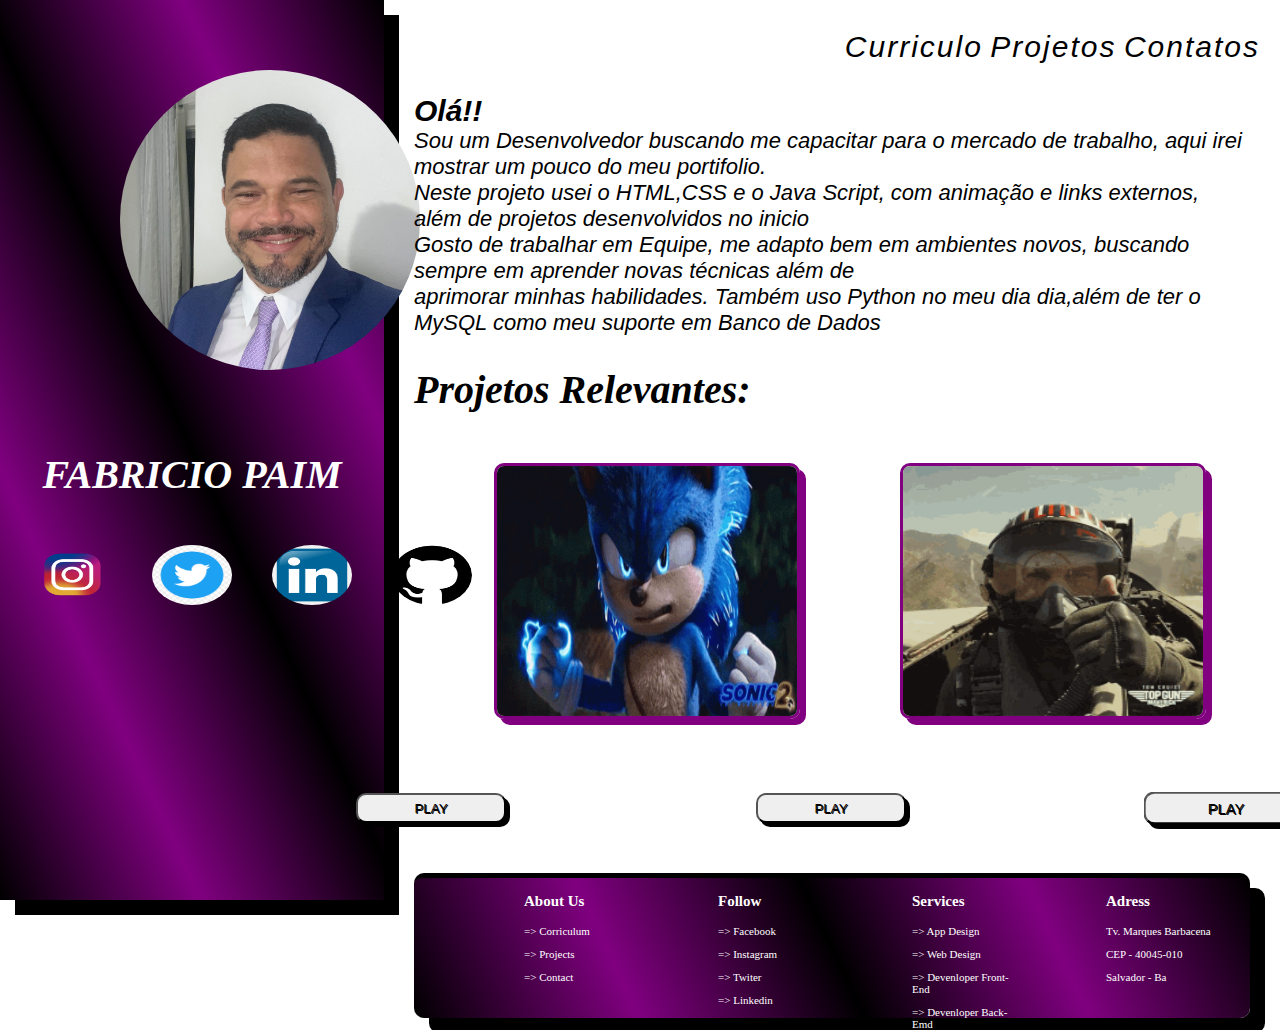
<file: SRC/index.html>
<!DOCTYPE html>
<html lang="pt-br">
<head>
    <meta charset="UTF-8">
    <meta http-equiv="X-UA-Compatible" content="IE=edge">
    <meta name="viewport" content="width=device-width, initial-scale=1.0">
    <link rel="stylesheet" href="../CSS/estilo.css">
    <link rel="stylesheet" href="../CSS/animação.css">
    <link rel="stylesheet" href="../CSS/variaveis_cores.css">
    <title>Portifolio Virtual</title>
</head>
<body>     
    
      <div class="Lado_A">
            <div class="Moldura">
               <div class="Foto_Principal">
                  <img src="../IMG/fabricio00022.jpg" alt="Foto001" srcset="">
               </div>
            </div>
       

       <div class="Nome">
          <h1>FABRICIO PAIM</h1>
       </div>

         <div class="Redes_Sociais">
            <div class="Circulo">
               <div class="Facebook">
                  <img src="../IMG/facebook1.png" alt="" onclick="Carregar_Face()"> 
               </div>  
            </div>

            <div class="Instagram">
               <img src="../IMG/instagram.png" alt="" onclick="Carregar_Insta()">  
            </div>

            <div class="Twiter">
               <img src="../IMG/twiter.png" alt="" onclick="Carregar_Twiter()">  
            </div>
            
            <div class="Linkedin">
               <img src="../IMG/linkedin.png" alt="" onclick="Carregar_Linkedin()">  
            </div>

            <div class="Guithub">
               <img src="../IMG/Guithub.png" alt="" onclick="Carregar_Guithub()">  
            </div>

         </div>
               
    </div>

    <div class="Lado_B">

         <div class="Navegador">
            <nav>
                <ul>
                   <a href="../PAGES/Curriculo.html" target="_blank" rel="external">Curriculo</a>
                   <a href="../PAGES/Projetos.html" target="_blank" rel="external">Projetos</a>
                   <a href="../PAGES/Contatos.html " target="_blank" rel="extarnal">Contatos</a>
                </ul>
            </nav>
         </div>

         <div class="Artigo">
              <article>
                  <p> <strong>Olá!!</strong><br>                      
                     Sou um Desenvolvedor buscando me capacitar para o mercado de trabalho, aqui irei mostrar um pouco do meu portifolio.<br>
                     Neste projeto usei o HTML,CSS e o Java Script, com animação e links externos, além de projetos desenvolvidos no inicio <br>
                     Gosto de trabalhar em Equipe, me adapto bem em ambientes novos, buscando sempre em aprender novas técnicas além de <br> 
                     aprimorar minhas habilidades. Também uso Python no meu dia dia,além de ter o MySQL como meu suporte em Banco de Dados <br>   
                  </p>
              </article>
         </div>

             <div class="Topico">
                 <h2>Projetos Relevantes:</h2>
             </div>

             <div class="Mural">
                  <div class="Projeto1">
                    <img src="../IMG/sonic.gif" alt="Sonic" srcset=""> 
                  </div>

                  <div class="Projeto2">
                     <img src="../IMG/thumbs-up-maverick.gif" alt="Top_Gun" srcset="">
                  </div>

                  <div class="Projeto3">
                      <img src="../IMG/1811.smart-house.gif" alt="Casa_Auto" srcset="">
                  </div>
             </div>

                  <div class="Control_Botao">
                        <div class="Botao_1">      
                         <a href="http://127.0.0.1:5501/Projetos_Concluidos/Sonic/Index.html" target="_blank"><button>PLAY</button></a>
                        </div>

                        <div class="Botao_2">     
                           <a href="http://127.0.0.1:5501/Projetos_Concluidos/Top_Gun/index.html" target="_blank"><button>PLAY</button></a>
                        </div>

                        <div class="Botao_3">     
                           <a href="http://127.0.0.1:5501/Projetos_03/Automa%C3%A7%C3%A3o_Casa/index.html" target="_blank"><button>PLAY</button></a>
                        </div>
                  </div>

            <footer>      
                 <div class="Rodape">
                       <div class="Box_1">
                          <h3>About Us</h3>
                           <p>=> Corriculum</p>
                           <p>=> Projects</p>
                           <p>=> Contact</p>
                       </div>

                       <div class="Box_2">
                          <h3>Follow</h3>
                          <p>=> Facebook</p>
                          <p>=> Instagram</p>
                          <p>=> Twiter</p>
                          <p>=> Linkedin</p>
                       </div>

                       <div class="Box_3">
                          <h3>Services</h3>
                          <p>=> App Design</p>
                          <p>=> Web Design</p>
                          <p>=> Devenloper Front-End</p>
                          <p>=> Devenloper Back-Emd</p>
                       </div>

                       <div class="Box_4">
                        <h3>Adress</h3>
                          <p>Tv. Marques Barbacena</p>
                          <p>CEP - 40045-010</p>
                          <p>Salvador - Ba</p>

                       </div>
                       
                 </div>
            </footer>      

   <script src="../JS/inter.js"></script>
   

</body>
</html>
</file>
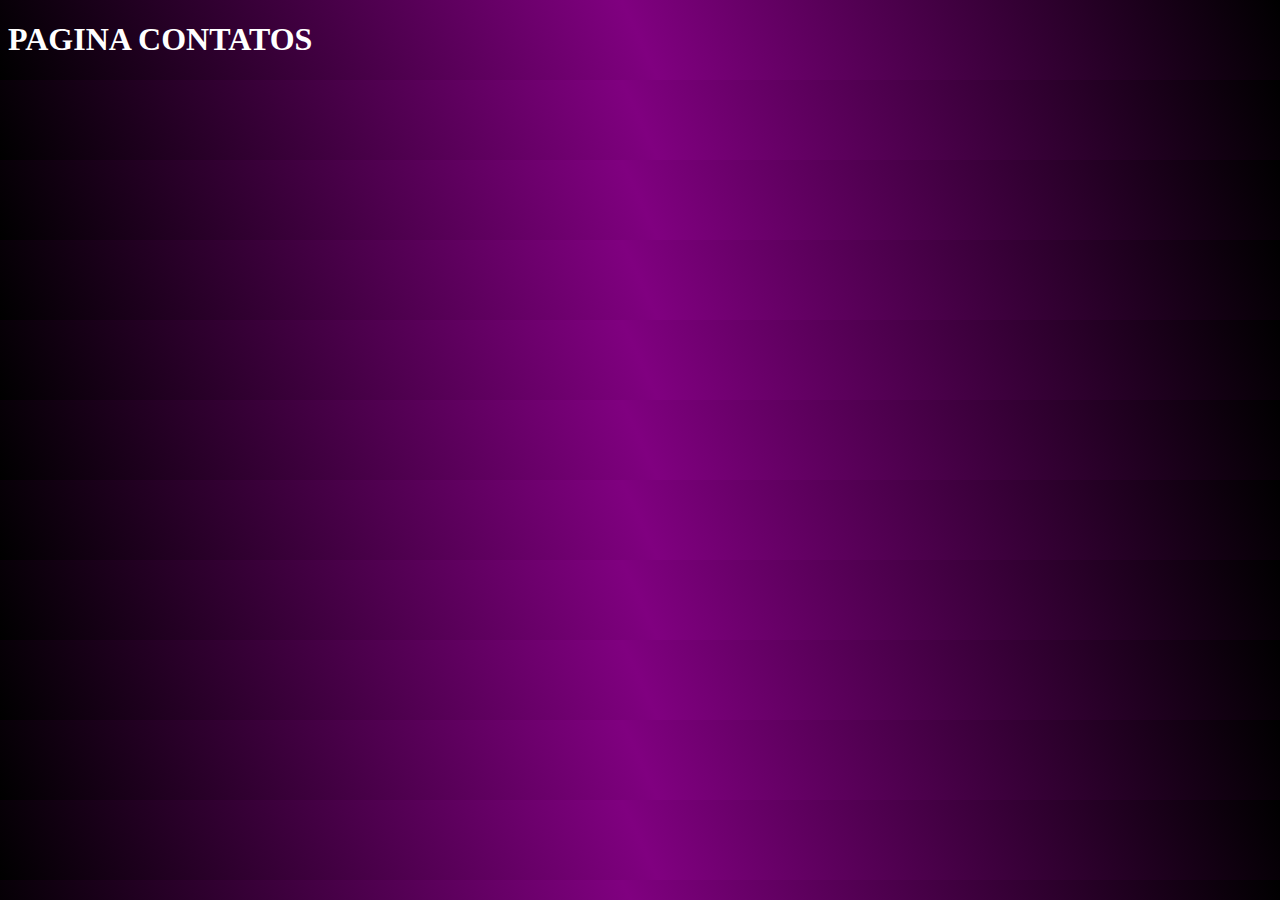
<file: PAGES/Contatos.html>
<!DOCTYPE html>
<html lang="pt-BR">
<head>
    <meta charset="UTF-8">
    <meta http-equiv="X-UA-Compatible" content="IE=edge">
    <meta name="viewport" content="width=device-width, initial-scale=1.0">
    <link rel="stylesheet" href="../CSS/pagina_contatos.css">
    <title>Contatos</title>
</head>
<body>

    <h1>PAGINA CONTATOS </h1>
    
</body>
</html>
</file>
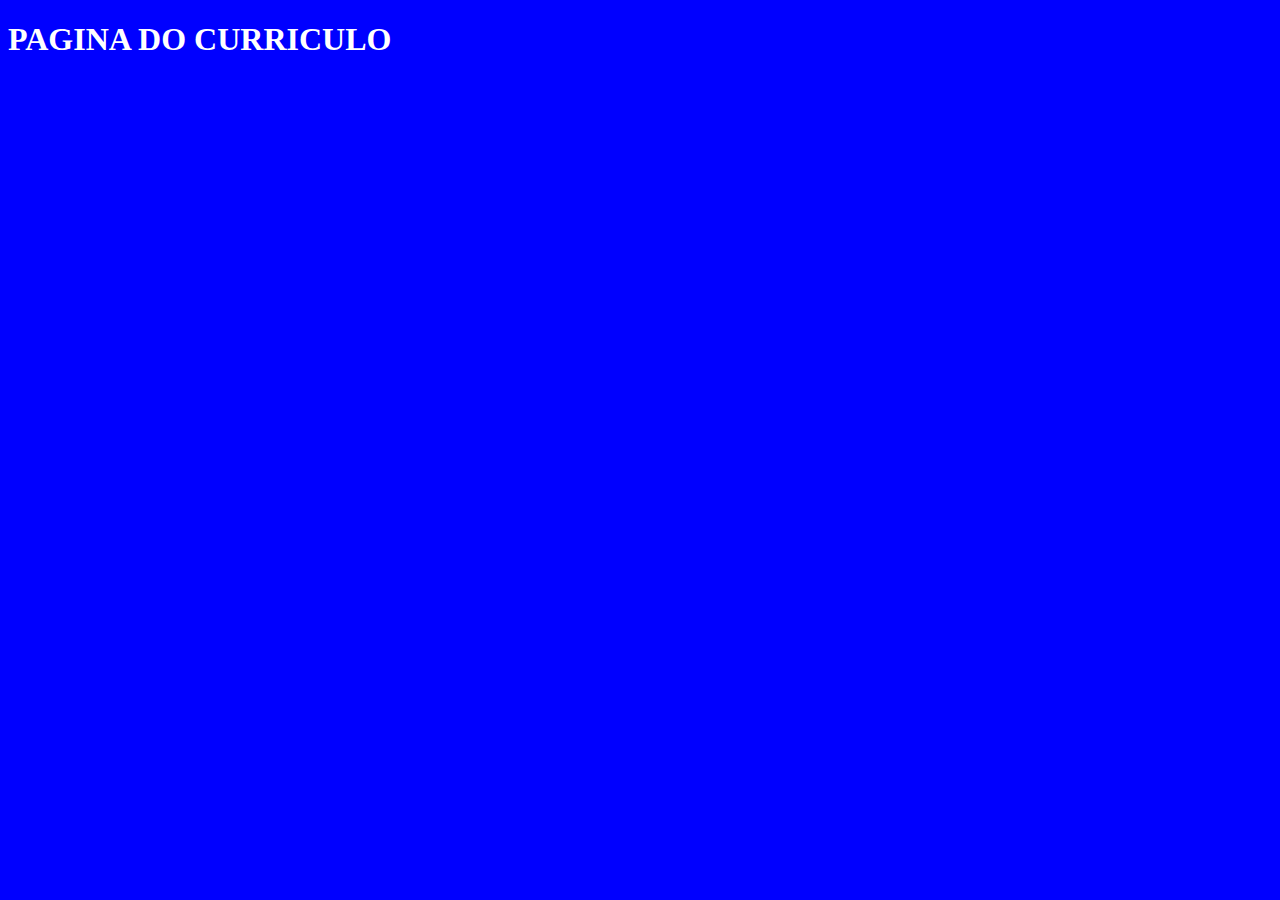
<file: PAGES/Curriculo.html>
<!DOCTYPE html>
<html lang="pt-BR">
<head>
    <meta charset="UTF-8">
    <meta http-equiv="X-UA-Compatible" content="IE=edge">
    <meta name="viewport" content="width=device-width, initial-scale=1.0">
    <link rel="stylesheet" href="../CSS/pagina_curriculo.css">
    <title>Curriculo</title>
</head>
<body>

    <h1>PAGINA DO CURRICULO</h1>
    
</body>
</html>
</file>
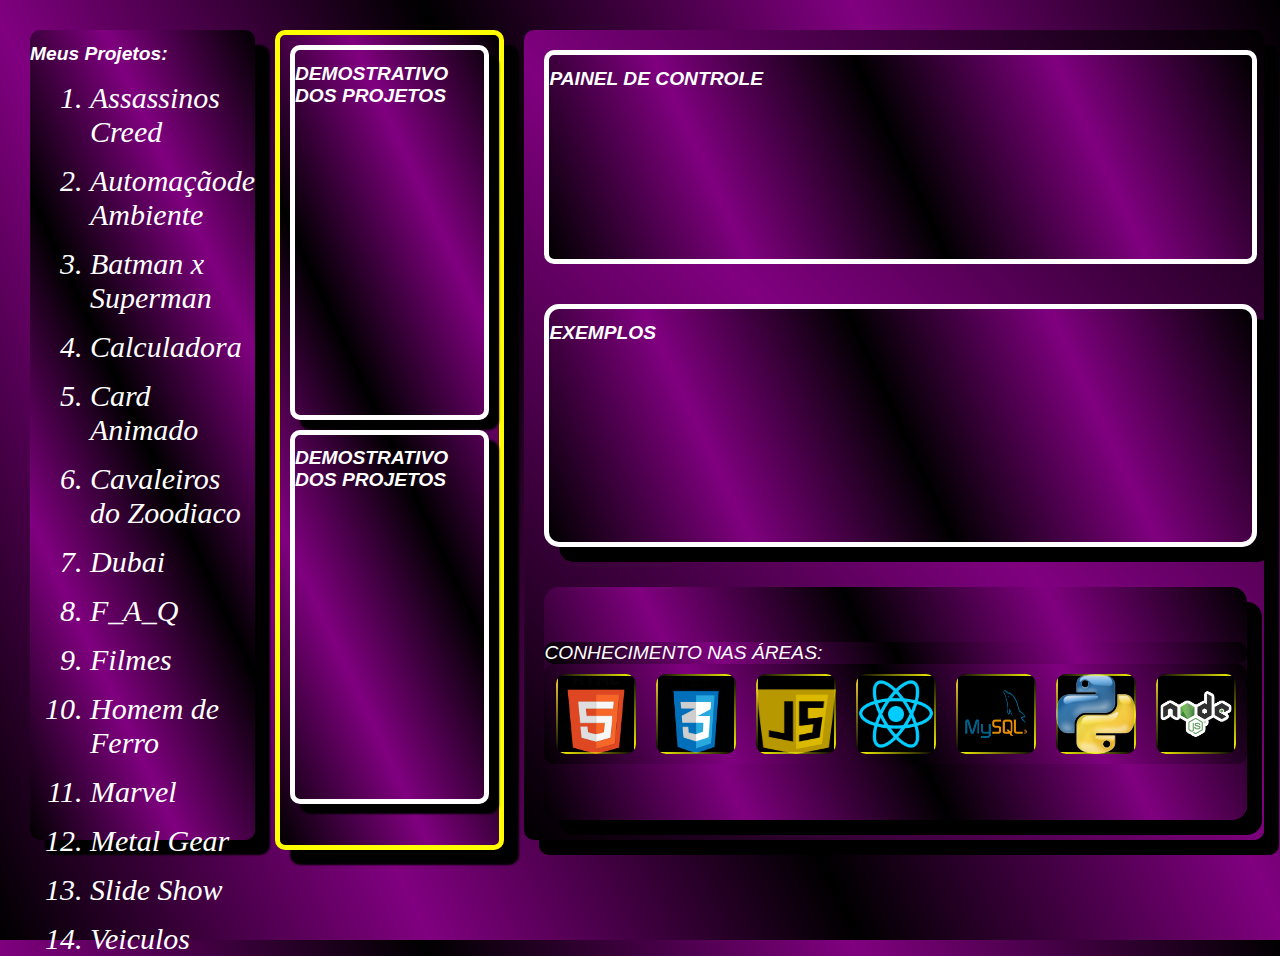
<file: PAGES/Projetos.html>
<!DOCTYPE html>
<html lang="pt-Br">
<head>
    <meta charset="UTF-8">
    <meta http-equiv="X-UA-Compatible" content="IE=edge">
    <meta name="viewport" content="width=device-width, initial-scale=1.0">
    <link rel="stylesheet" href="../CSS/pagina_projeto.css">
    <title>Projetos</title>
</head>
<body>
       <div class="Container_01">
         <h1>Meus Projetos: </h1>
             <ol class="Lista_Projetos">
                 <li>Assassinos Creed</li>
                 <li>Automaçãode Ambiente</li>
                 <li>Batman x Superman</li>
                 <li>Calculadora</li>
                 <li>Card Animado</li>
                 <li>Cavaleiros do Zoodiaco</li>
                 <li>Dubai</li>
                 <li>F_A_Q</li>
                 <li>Filmes</li>
                 <li>Homem de Ferro</li>
                 <li>Marvel</li>
                 <li>Metal Gear</li>
                 <li>Slide Show</li>
                 <li>Veiculos</li>
             </ol>
       </div>
       
       <div class="Container_02">

            <div class="Box01">
              <h1> DEMOSTRATIVO DOS PROJETOS</h1>
              <span id="Tela_Video"></span>
            </div>

            <div class="Box01">
               <h1>DEMOSTRATIVO DOS PROJETOS</h1>
               <span id="Tela_Video"></span>
            </div>

        </div>

       <div class="Container_03">
                <div class="Container_04">
                    <h1> PAINEL DE CONTROLE</h1>
                </div>

                <div class="Container_05">
                  <h1> EXEMPLOS </h1>
                </div>

                <div class="Container_06">
                     <div class="Titulo_Container_06">CONHECIMENTO NAS ÁREAS:</div>
                     
                     <div class="Card_Container">
                                   <div class="Card">
                                   <img src="../IMG/kisspng-html-world-wide-web-consortium-electronic-frontier-foundation-5b1fc60d4d3944.1669023115288089733163.png" alt="" srcset="">
                                          <span></span>
                                          <span></span>
                                          <span></span>
                                          <span></span>
                                   </div>
                                   <div class="Card">
                                   <img src="../IMG/kisspng-cascading-style-sheets-html-website-development-we-home-5b7ee934262194.1839318515350438921562.png" alt="" srcset="">
                                          <span></span>
                                          <span></span>
                                          <span></span>
                                          <span></span>
                                   </div>
                                   <div class="Card">
                                   <img src="../IMG/kisspng-javascript-comment-html-logo-international-confere-amp-quot-need-page-amp-quot-5b6d61e005d0a0.2418224615338951360238.png" alt="" srcset="">
                                          <span></span>
                                          <span></span>
                                          <span></span>
                                          <span></span>
                                   </div>
                                   <div class="Card">
                                   <img src="../IMG/kisspng-react-javascript-angularjs-ionic-atom-5b154be6947457.3471941815281223426081.png" alt="" srcset="">
                                          <span></span>
                                          <span></span>
                                          <span></span>
                                          <span></span>
                                   </div>
                                   <div class="Card">
                                   <img src="../IMG/kisspng-logo-mysql-database-phpmyadmin-mysql-digital-agency-maidenhead-web-agency-uk-5b6475c37dee49.2368989315333104035158.png" alt="" srcset="">
                                          <span></span>
                                          <span></span>
                                          <span></span>
                                          <span></span>
                                   </div>
                                   <div class="Card">
                                   <img src="../IMG/kisspng-python-mysql-yellow-dog-updater-modified-django-d-fierce-python-cliparts-5ab7c9de9cc3c3.9641996115219942066421.png" alt="" srcset="">
                                          <span></span>
                                          <span></span>
                                          <span></span>
                                          <span></span>
                                   </div>
                                   <div class="Card">
                                   <img src="../IMG/kisspng-node-js-javascript-software-developer-express-js-c-node-js-5b4bc172b6aa80.4777337515316913787482.png" alt="" srcset="">
                                          <span></span>
                                          <span></span>
                                          <span></span>
                                          <span></span>
                                   </div>
                   </div>
              </div>

       </div>

    
</body>
</html>
</file>
<file: CSS/estilo.css>
body{
   margin: 0;
   padding: 0;
   display:flex;
}

.Artigo article p{
  font-size: 22px;
  font-family: sans-serif;
  font-style: italic;
  text-justify: auto;
  margin: 30px;
}

strong{
   font-size: 30px;
}

.Lado_A{
  width: 30%;
  height: 100vh;
}

.Lado_A:hover{
  box-shadow: 15px 15px 0px black;
  background: linear-gradient(65deg,black, purple, black, purple, black);
  cursor: pointer;
  color: white;
}

.Lado_A img{
  animation: c-glowing-prateado 0.10s ease-in-out alternate infinite;
  animation-direction: alternate;
}

.Redes_Sociais{
  display: flex;
  justify-content: center;
  align-items: center;
}

.Redes_Sociais img{
   width: 80px;
   height: 60px;
   margin: 20px;
   border-radius: 50%;
}

.Facebook{
    animation: Bola_kick 1.2s ease alternate infinite;
}

.Instagram{
    animation: Bola_kick 1.2s ease alternate infinite;
}

.Twiter{
    animation: Bola_kick 1.2s ease alternate infinite;
}

.Linkedin{
    animation: Bola_kick 1.2s ease alternate infinite;
}

.Guithub{
  animation: Bola_kick 1.2s ease alternate infinite;
}

@keyframes Bola_kick{
   to{ transform: translateY(40px);}
}

.Lado_B{
  width: 70%;
  height: 100vh;
}

.Navegador {
   font-size: 30px;
   text-align: right; 
   margin: 20px; 
}

a{
  color: black;
  font-style: italic;
  font-family:Arial, Helvetica, sans-serif;  
  text-decoration: none;
  letter-spacing: 2px;
}

a:hover{
    color: purple;
    font-family: fantasy;
    transform: scale(1.10);
}

.Mural{
  display: flex;
  margin: 30px;
}

.Moldura{
  justify-content: center;
  align-items: center;
  margin: 20px;
  padding: 50px;
}

.Foto_Principal img{
    background-image: url(../IMG/fabricio00022.jpg);
    width: 300px;
    height: 300px;
    border-radius: 50%;
    margin-left: 50px;
}

.Foto_Principal img{
  animation: c-glowing-prateado 0.10s ease-in-out alternate infinite;
  animation-direction: alternate;
}
   
.Nome h1{
   font-size: 40px;  
   font-style: italic;
   text-align: center;
}

.Topico h2{
   font-size: 40px;
   font-style: italic;
   margin: 30px;
}

button{
  width: 150px;
  height: 30px;
  border-radius: 10px;
  box-shadow: 5px 5px 0px;
  margin: 20px;
  margin-right: 120px;
  cursor: pointer;
  text-shadow: 1px 1px 0px;
  box-shadow: 4px 4px 0px ;
  transition: box-shadow 0.3s ease, transform 0.3s ease;
}

button:hover{
  background-color: purple;
  color: white;
}

button:active{
  box-shadow: 2px 2px 0px , inset 2px 2px 2px;
}

.Control_Botao{
  display: flex;
  margin: 30px;
  margin-top: 0px;
  padding-left: 98px;
  align-items: center;
  justify-content: center;
}

.Projeto1 img{
  border: solid purple;
  width: 300px;
  height: 250px;
  margin: 20px;
  margin-left: 80px;
  border-radius: 10px;
  box-shadow: purple 6px 6px 0px;
}

.Projeto1 img:hover{
  transform: scale(1.10);
  animation: c-glowing-roxo 0.10s ease-in-out alternate infinite;
  animation-direction: alternate;
}

.Botao_1{
  display: flex;
  margin-right: 110px;
  align-items: center;
  justify-content: center;
}

.Projeto2 img{
    border: solid purple;
    width: 300px;
    height: 250px;
    margin: 20px;
    margin-left: 80px;
    border-radius: 10px;  
    box-shadow: purple 6px 6px 0px;
 }

.Projeto2 img:hover{
  transform: scale(1.10);
  animation: c-glowing-roxo 0.10s ease-in-out alternate infinite;
  animation-direction: alternate;
}

.Botao_2{
  display: flex;
  margin-right: 10px;
  justify-content: center;
  align-items: center;
}

.Projeto3 img{
    border: solid purple;
    width: 300px;
    height: 250px;
    margin: 20px;
    margin-left: 80px;
    border-radius: 10px;
    box-shadow: purple 6px 6px 0px;
 }

.Projeto3 img:hover{
  transform: scale(1.10);
  animation: c-glowing-roxo 0.10s ease-in-out alternate infinite;
  animation-direction: alternate;
}

.Botao_3{
  display: flex;
  margin-left: 100px;
  justify-content: center;
  align-items: center;
  transform: scale(1.10);
}

.Rodape{
    display: flex;
    height: 140px;
    margin: 30px;
    box-shadow: 15px 15px 0px;
    border-radius: 10px;
    border-top: black solid 5px;
    background: linear-gradient(65deg,black, purple, black, purple, black);
}

h3{
  font-size: 15px;
}

.Box_1{
   width: 200px;
   height: 85%;
   margin-left: 110px;
   margin-right: 30px;
   color: white;
   font-size: 11px;

}
.Box_2{
  width: 200px;
  height: 85%;
  margin-left: 50px;
  margin-right: 30px;
  color: white;
  font-size: 11px;

}
.Box_3{
  width: 200px;
  height: 85%;
  margin-left: 50px;
  margin-right: 30px;
  color: white;
  font-size: 11px;

}
.Box_4{
  width: 200px;
  height: 85%;
  margin-left: 50px;
  margin-right: 30px;
  color: white;
  font-size: 11px;
}
</file>
<file: CSS/animação.css>
/* INICIO DAS ANIMAÇÕES */

@keyframes c-glowing-roxo {
    0% {
      box-shadow: 0 0 5px var(--cor-roxo-fraca), 0 0 5px var(--cor-roxo-fraca), 0 0 15px var(--cor-roxo-fraca), 0 0 20px var(--cor-roxo-principal), 0 0 10px var(--cor-roxo-principal), 0 0 10px var(--cor-roxo-principal), 0 0 10px var(--cor-roxo-principal), 0 0 10px var(--cor-roxo-principal)
    }
  
    to {
      box-shadow: 0 0 2.5px var(--cor-roxo-media), 0 0 2.5px var(--cor-roxo-media), 0 0 7.5px var(--cor-roxo-media), 0 0 10px var(--cor-roxo-media), 0 0 5px var(--cor-roxo-principal), 0 0 5px var(--cor-roxo-principal), 0 0 5px var(--cor-roxo-principal), 0 0 2px var(--cor-roxo-principal)
    }
  }

  @keyframes c-glowing-prateado {
    0% {
      box-shadow: 0 0 5px var(--cor-prateado-medio-fraca), 0 0 5px var(--cor-prateado-medio-fraca), 0 0 15px var(--cor-prateado-medio-fraca), 0 0 20px var(--cor-prateado), 0 0 10px var(--cor-prateado), 0 0 10px var(--cor-prateado), 0 0 10px var(--cor-prateado), 0 0 10px var(--cor-prateado)
    }
  
    to {
      box-shadow: 0 0 2.5px var(--cor-prateado-medio), 0 0 2.5px var(--cor-prateado-medio), 0 0 7.5px var(--cor-prateado-medio), 0 0 10px var(--cor-prateado-medio), 0 0 5px var(--cor-prateado), 0 0 5px var(--cor-prateado), 0 0 5px var(--cor-prateado), 0 0 2px var(--cor-prateado)
    }
  }
</file>
<file: CSS/variaveis_cores.css>
:root {
    --cor-roxo-principal: #6615F4;
    --cor-roxo-media: #9E0DEB;
    --cor-roxo-fraca:#9D6AE0;

    --cor-roxo-tom-fraco: #9D4FF0;
    --cor-padrao: #7613E0;
    --cor-secundaria: #000000;

    --cor-prateado: #DEDEDE;
    --cor-prateado-medio: #F8F6EC;
    --cor-prateado-medio-fraca: #F2F1F7;

}
</file>
<file: CSS/pagina_contatos.css>
body{
   background:linear-gradient(65deg, black, purple,black);
   color:white;
}
</file>
<file: CSS/pagina_curriculo.css>
body{
   background-color: blue;
   color: white;
}
</file>
<file: CSS/pagina_projeto.css>
body{
   background: linear-gradient(65deg,black, purple, black, purple, black);
   color: white;
   display: flex;
   width: 98vw;
   height: 100vh;
   margin: 20px;
}

h1{
   color: white;
   font-style: italic;
   font-family: sans-serif;
   font-size: larger;
}
.Lista_Projetos li{
   color: white;
   font-style: italic;
   font-size: 30px;
   margin-top: 15px;
   margin-left: 20px;

}
.Container_01{
   background: linear-gradient(65deg,black, purple, black, purple, black);
   color: white;
   border-radius: 10px;
   box-shadow: 15px 15px 2px black;
   height: 90%;
   width: 45%;
   margin: 10px;
}
.Container_02{
   background: linear-gradient(65deg,black, purple, black, purple, black);
   color: black;
   border: solid 5px yellow;
   border-radius: 10px;
   box-shadow: 15px 15px 2px black;
   height: 90%;
   width: 80%;
   margin: 10px;
}
.Box01{
   border: solid 5px white;
   border-radius: 10px;
   box-shadow: 10px 10px 2px;
   height: 45%;
   margin: 10px;
}
.Container_03{
   display: flex;
   background: linear-gradient(45deg, black, purple, black);
   color: black;
   box-shadow: 15px 15px 0px;
   border-radius: 10px;
   flex-direction: column;
   height: 90%;
   width: 100%;
   margin: 10px;
}
.Container_04{
   background: linear-gradient(65deg,black, purple, black, purple, black);
   border: solid 5px white;
   border-radius: 10px;
   height: 70%;
   width:  95%;
   margin: 20px;
}

.Galeria{
   background: linear-gradient(65deg,black, purple, black, purple, black);
   display: flex;
   opacity: 1px;
}

.Galeria_button{
   background: linear-gradient(65deg,black, purple, black, purple, black);
   display: flex;
   width: 150px;
   height: 40px;
   margin: 20px;
   justify-content: center;
   align-items: center;
}

.Galeria_button button{
  width: 150px;
  height: 35px;
  background-color: orange;
  cursor: pointer;
  text-shadow: 1px 1px 0px;
  border-radius: 5px;
  box-shadow: 5px 5px 0px;
  transition: box-shadow 0.2s ease, transform 0.2s ease;
}
.Botão:active{
   box-shadow: 2px 2px 0px , inset 2px 2px 2px;
}
.Container_05{
   display: flex;
   background: linear-gradient(65deg,black, purple, black, purple, black);
   color: white;
   border: solid 5px white;
   border-radius: 15px;
   height: 80%;
   width:  95%;
   margin: 20px;
   box-shadow: 15px 15px 0px black;
}
.Container_06{
   display: flex;
   border-radius: 15px;
   flex-direction: column;
   background: linear-gradient(65deg,black, purple, black, purple, black);
   justify-content: center;
   box-shadow: 15px 15px 0px black;
   height: 80%;
   width:  95%;
   margin: 20px;
}
.Titulo_Container_06{
    border-radius: 10px;
    background: linear-gradient(65deg,black, purple, black, purple, black);
    color: white;
    font-style: italic;
    font-family: sans-serif;
    font-size: larger;
}
.Card_Container{
  justify-content: center;
  align-items: center; 
  border-radius: 10px; 
  display: flex;
  background: linear-gradient(65deg,black, purple, black, purple, black);
}
.Card{
   position: relative;
   background-color: black;
   width: 80px;
   height: 80px;
   overflow: hidden;
   margin: 10px;
   border-radius: 10px;
   cursor: pointer;
 }
 .Card:hover{
   transform: scale(1.10);
}
 .Card span:first-of-type{
   position: absolute;
   top: 0;
   left: 0;
   background: linear-gradient(to right, transparent, yellow );
   width: 100%;
   height: 2px;
   animation: animar_1 2s linear infinite;   
 }
 @keyframes animar_1{
     0%{ transform: translateX(-100%);}
     100%{transform: translateX(100%);}
 }
 .Card span:nth-of-type(2){
   position: absolute;
   top: 0;
   right: 0;
   background: linear-gradient(to bottom, transparent, yellow);
   width: 2px;
   height: 100%;
   animation: animar_2 2s linear infinite;
   animation-delay: 1s;
 }
@keyframes animar_2{
   0%{ transform: translateY(-100%);}
   100%{transform: translateY(100%);}  
}
.Card span:nth-of-type(3){
   position: absolute;
   bottom: 0;
   right: 0;
   background: linear-gradient(to left, transparent, yellow);
   width: 100%;
   height: 2px;
   animation: animar_3 2s linear infinite;
 }
@keyframes animar_3{
   0%{ transform: translateX(100%);}
   100%{transform: translateX(-100%);}
}
.Card span:last-of-type{
   position: absolute;
   top: 0;
   left: 0;
   background: linear-gradient(to top, transparent, rgb(248, 218, 47));
   width: 2px;
   height: 100%;
   animation: animar_4 2s linear infinite;
}
@keyframes animar_4{
   0%{ transform: translateY(100%);}
   100%{transform: translateY(-100%);}
}  
.Card img{
   width: 100%;
   height: 100%;
}
</file>
